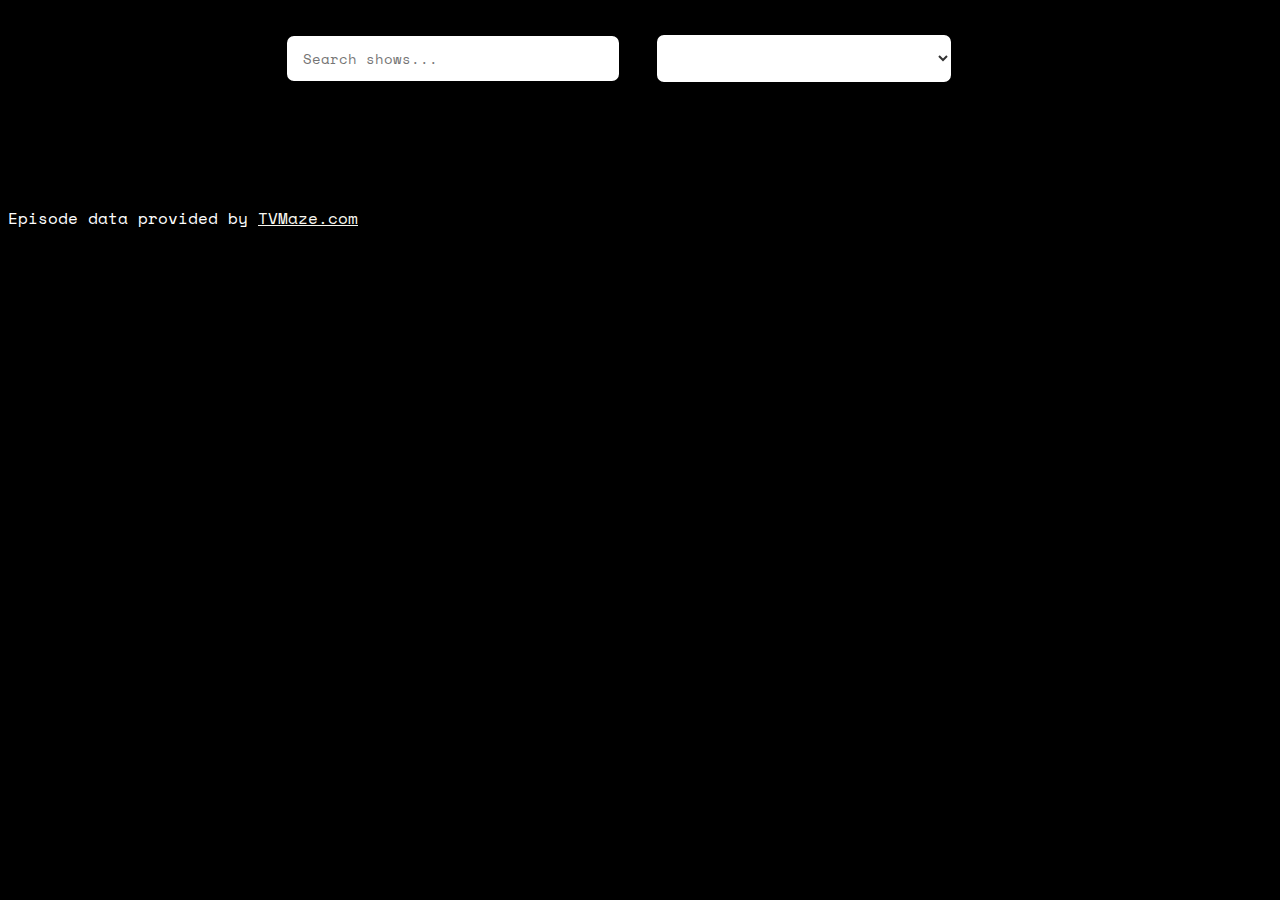
<file: index.html>
<!DOCTYPE html>
<html lang="en">

<head>
  <meta charset="UTF-8" />
  <meta name="viewport" content="width=device-width, initial-scale=1.0" />
  <title>TV Show Project | Mirabelle Morah (mirabellemorah)</title>
  <meta name="description"
    content="Browse TV shows and episodes powered by the TVMaze API. Built by Mirabelle Morah (mirabellemorah)." />

  <link href="style.css" rel="stylesheet" />
  <link rel="icon" href="/favicon.ico" type="image/x-icon" />
</head>

<body>
  <header>
    <h1 class="visually-hidden">TV Show Project</h1>
  </header>

  <main>
    <!-- Shows listing -->
    <section id="shows-listing" aria-label="TV Shows">
      <div id="shows-search-container">
        <label for="show-search-box" class="visually-hidden">Search Shows</label>
        <input type="text" id="show-search-box" placeholder="Search shows..." />

        <label for="show-selector" class="visually-hidden">Select a Show</label>
        <select id="show-selector"></select>

        <span id="showMatchCount" aria-live="polite"></span>
      </div>
    </section>

    <!-- Navigation -->
    <nav id="nav-bar" style="display: none" aria-label="Navigation">
      <a href="#" id="back-to-shows">← Back to Shows</a>
      <a href="#" id="back-to-episodes" style="display: none">← Back to Episodes</a>
    </nav>

    <!-- Episodes view -->
    <section id="episodes-view" style="display: none" aria-label="Episodes">
      <div id="search-container">
        <label for="episode-selector" class="visually-hidden">Select Episode</label>
        <select id="episode-selector"></select>

        <label for="search-bar" class="visually-hidden">Search Episodes</label>
        <input type="text" id="search-bar" placeholder="Episode Search..." />

        <span id="epMatchCount" aria-live="polite"></span>
      </div>

      <div id="root">
        <template id="template">
          <article class="episode-card">
            <div class="image-wrapper">
              <img class="episode-image" src="levels/example-screenshots/placeholder.png"
                alt="Episode image placeholder" loading="lazy" />
            </div>

            <div class="details-wrapper">
              <h2 class="episode-title">Title</h2>
              <p class="episode-season">Episode Code</p>
              <p class="episode-number">Episode:</p>
              <p class="episode-summary">Summary:</p>
            </div>
          </article>
        </template>
      </div>
    </section>
  </main>

  <footer>
    <p>
      Episode data provided by
      <a href="https://www.tvmaze.com" target="_blank" rel="noopener noreferrer">TVMaze.com</a>
    </p>
  </footer>

  <script src="script.js" defer></script>
</body>

</html>
</file>
<file: style.css>
@import url("https://fonts.googleapis.com/css2?family=Inter:ital,opsz,wght@0,14..32,100..900;1,14..32,100..900&family=Space+Mono:ital,wght@0,400;0,700;1,400;1,700&display=swap");

body {
  background-color: #000000;
  font-family: "Space Mono", monospace;
  color: #ffffff;
}

a {
  color: #f9f8f0;
  text-decoration: underline;
  transition: color 0.3s ease;
  text-align: center;
}

#root {
  padding: 20px;
  display: flex;
  flex-wrap: wrap;
  justify-content: center;
  align-items: center;
}

/* Show listing styles */
#shows-listing {
  padding: 20px;
  display: flex;
  flex-direction: column;
  align-items: center;
  max-width: 100%;
  margin-top: 150px;
}

#shows-search-container {
  display: flex;
  flex-wrap: wrap;
  width: 100%;
  align-items: center;
  padding: 2em;
  gap: 2em;
  justify-content: center;
  margin-bottom: 20px;
  position: fixed;
  z-index: 99999;
  background-color: #000;
  top: 0;
}

.shows-grid {
  display: flex;
  flex-wrap: wrap;
  justify-content: center;
  align-items: flex-start;
  gap: 20px;
  max-width: 100%;
}

.show-card {
  width: 400px;
  min-width: 350px;
  flex: 0 0 auto;
  background-color: #fff;
  border-radius: 20px;
  border: 3px solid rgb(0, 0, 0);
  box-shadow: #000000 0px 15px;
  transition: all cubic-bezier(0.165, 0.84, 0.44, 1) 0.9s;
  padding: 20px;
  cursor: pointer;
  display: flex;
  flex-direction: row;
  gap: 15px;
  align-items: flex-start;
  height: 300px;
  overflow-y: auto;
}

.show-card:hover {
  box-shadow: #aca3ff9a 20px 20px;
  transform: translate(-10px, -10px);
}

.show-card img {
  width: 120px;
  height: 160px;
  object-fit: cover;
  border-radius: 10px;
  border: 2px solid #000;
  filter: grayscale(100%);
  transition: all cubic-bezier(0.165, 0.84, 0.44, 1) 0.9s;
}

.show-card:hover img {
  filter: grayscale(0%);
  transform: translate(-5px, -5px);
}

.show-card .show-details {
  flex: 1;
}

.show-title {
  margin: 0 0 10px 0;
  color: #666;
  font-size: 1.3em;
  font-weight: bold;
}

.show-card .show-details div {
  margin: 5px 0;
  font-size: 0.9em;
  color: #333;
}

.show-card .show-details strong {
  color: #000;
  font-weight: bold;
}

.show-summary {
  margin-top: 10px;
  font-size: 0.8em;
  color: #666;
  line-height: 1.4;
}

/* Show search box styles */
#show-search-box {
  width: 300px;
  padding: 12px 16px;
  border: 3px solid #000;
  border-radius: 10px;
  font-family: "Space Mono", monospace;
  font-size: 14px;
  background-color: #fff;
  transition: all cubic-bezier(0.165, 0.84, 0.44, 1) 0.3s;
}

#show-search-box:focus {
  outline: none;
  box-shadow: #cbd3d4c4 10px 10px;
  transform: translate(-5px, -5px);
}

#show-selector,
#episode-selector {
  padding: 12px 16px;
  border: 3px solid #000;
  border-radius: 10px;
  font-family: "Space Mono", monospace;
  font-size: 14px;
  background-color: #fff;
  color: #333;
  width: 300px;
  transition: all cubic-bezier(0.165, 0.84, 0.44, 1) 0.3s;
}

#show-selector:focus,
#episode-selector:focus {
  outline: none;
  box-shadow: #cbd3d4c4 10px 10px;
  transform: translate(-5px, -5px);
}

#showMatchCount {
  font-size: 16px;
  margin-left: 10px;
}

/* Navigation bar styles */
#nav-bar {
  padding: 20px;
  background-color: #000;
  border-bottom: 3px solid #fff;
}

#back-to-shows {
  color: #fff;
  text-decoration: none;
  font-family: "Space Mono", monospace;
  font-size: 14px;
  transition: all cubic-bezier(0.165, 0.84, 0.44, 1) 0.3s;
}

#back-to-shows:hover {
  color: #cbd3d4;
  transform: translateX(-5px);
}

.episode-card {
  width: 30%;
  margin: 15px 15px 25px 15px;
  height: 500px;
  background-color: #fff;
  border-radius: 20px;
  border: 3px solid rgb(0, 0, 0);
  box-shadow: #000000 0px 15px;
  transition: all cubic-bezier(0.165, 0.84, 0.44, 1) 0.9s;
  overflow-y: scroll;
  padding-bottom: 10px;
}

.image-wrapper {
  position: relative;
  width: 100%;
  height: 40%;
  overflow: hidden;
  border-bottom: 3px solid rgb(0, 0, 0);
  transition: all cubic-bezier(0.165, 0.84, 0.44, 1) 0.9s;
  filter: grayscale(100%);
}

.episode-image {
  width: 100%;
  height: 100%;
  object-fit: cover;
}

.details-wrapper {
  margin: 20px 20px;
}

.episode-title {
  font-size: 1.5em;
  color: #666;
  margin: 0;
}

.episode-season,
.episode-number {
  color: #666;
  margin: 4px 0;
}

.episode-summary {
  font-size: 0.8em;
  color: #666;
}

.episode-card:hover {
  box-shadow: #cdd4cbc4 20px 20px;
  transform: translate(-10px, -10px);
}

.image-wrapper:hover {
  box-shadow: #7e7e7ec4 20px 20px 20px;
  filter: grayscale(0%);
  transform: translate(-10px, -10px);
}

/* Single episode view styles */
.single-episode-view {
  display: flex;
  flex-direction: column;
  align-items: center;
  justify-content: center;
  padding: 20px;
  height: 90%;
}

.single-episode-card {
  width: 50%;
  background-color: #fff;
  border-radius: 20px;
  border: 3px solid rgb(0, 0, 0);
  box-shadow: #000000 0px 15px;
  transition: all cubic-bezier(0.165, 0.84, 0.44, 1) 0.9s;
  overflow: hidden;
}

.single-episode-card:hover {
  box-shadow: #cbd3d4c4 20px 20px;
  transform: translate(-10px, -10px);
}

.single-episode-image {
  width: 100%;
  height: 300px;
  object-fit: cover;
  border-bottom: 3px solid rgb(0, 0, 0);
  filter: grayscale(100%);
  transition: all cubic-bezier(0.165, 0.84, 0.44, 1) 0.9s;
}

.single-episode-card:hover .single-episode-image {
  filter: grayscale(0%);
}

.single-episode-details {
  padding: 30px;
}

.single-episode-title {
  font-size: 2em;
  margin: 0 0 15px 0;
  color: #666;
}

.single-episode-code {
  font-size: 1.2em;
  margin: 10px 0;
  color: #666;
}

.single-episode-summary {
  font-size: 1em;
  color: #666;
  line-height: 1.6;
  margin-top: 20px;
}

/* Back to episodes navigation */
#back-to-episodes {
  color: #fff;
  text-decoration: none;
  font-family: "Space Mono", monospace;
  font-size: 14px;
  transition: all cubic-bezier(0.165, 0.84, 0.44, 1) 0.3s;
  margin-left: 20px;
}

#back-to-episodes:hover {
  color: #cbd3d4;
  transform: translateX(-5px);
}

#search-container {
  display: flex;
  flex-wrap: wrap;
  width: 100%;
  align-items: center;
  padding: 2em;
  gap: 2em;
  justify-content: center;
}
#search-bar {
  width: 300px;
  padding: 5px;
  border-radius: 5px;
  border: 1px solid #ccc;
  font-size: 16px;
}

#selector {
  padding: 5px;
  border-radius: 5px;
  border: 1px solid #ccc;
  font-size: 16px;
  width: 300px;
  background-color: #fff;
  color: #333;
}

#epMatchCount {
  font-size: 16px;
  margin-left: 10px;
}

@media screen and (max-width: 787px) {
  .episode-card {
    width: 70%;
  }

  .show-card {
    width: 350px;
    min-width: 300px;
    flex-direction: row;
    align-items: flex-start;
    text-align: left;
  }

  .show-card img {
    width: 120px;
    height: 160px;
  }
}

@media screen and (max-width: 600px) {
  .episode-card {
    width: 90%;
  }

  .episode-title {
    font-size: 1em;
    color: #666;
    margin: 0;
  }

  .episode-summary {
    font-size: 0.6em;
    color: #666;
  }

  .show-card {
    width: 300px;
    min-width: 280px;
    padding: 15px;
    flex-direction: row;
  }

  .show-card img {
    width: 100px;
    height: 140px;
  }

  .show-title {
    font-size: 1.1em;
  }

  .single-episode-card {
    width: 100%;
  }
}

.visually-hidden {
  position: absolute;
  width: 1px;
  height: 1px;
  padding: 0;
  margin: -1px;
  overflow: hidden;
  clip: rect(0, 0, 0, 0);
  white-space: nowrap;
  border: 0;
}
</file>
